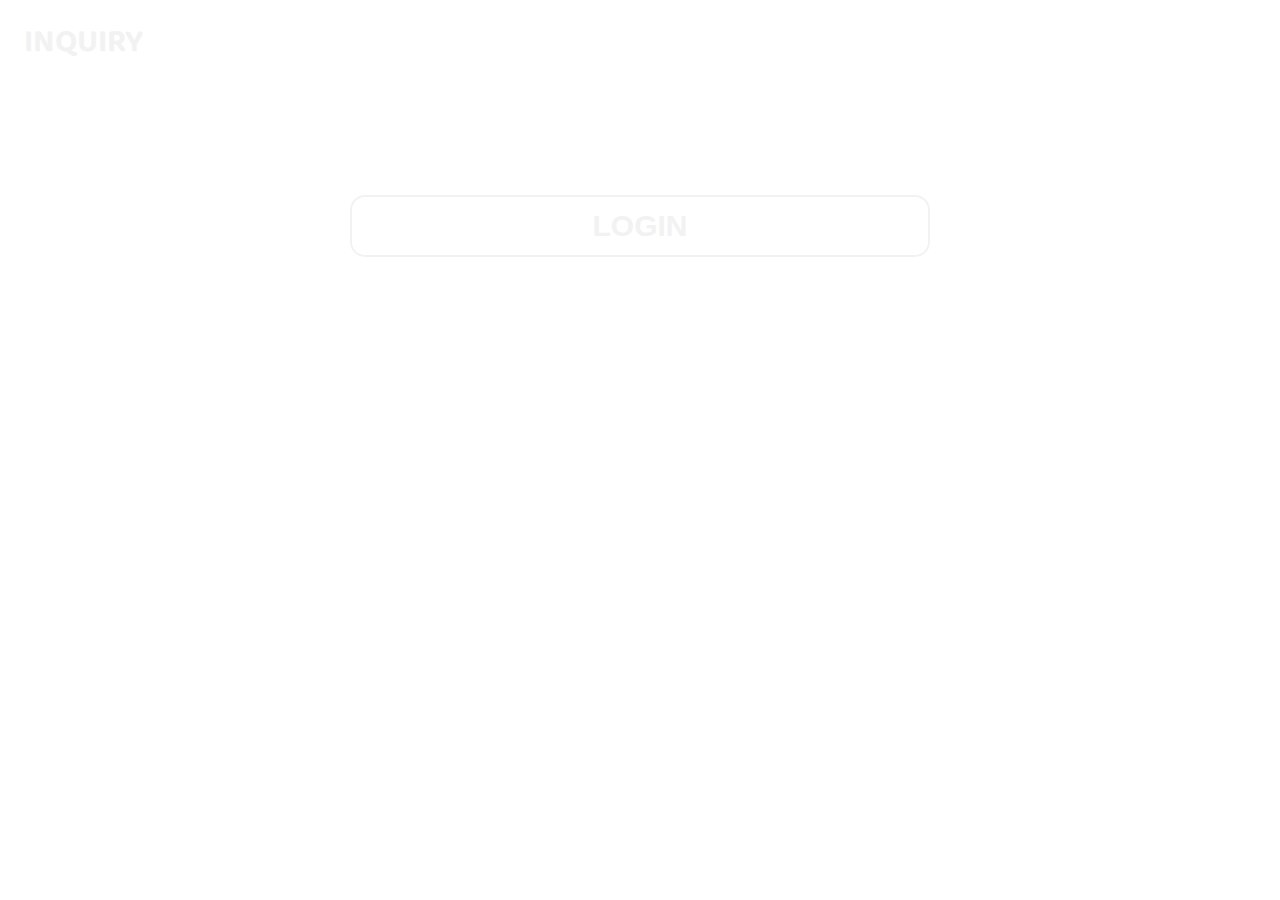
<file: halt.html>
<!DOCTYPE html>
<html lang="en">
<head>
    <meta charset="UTF-8">
    <meta name="viewport" content="width=device-width, initial-scale=1.0">
    <title>Inquiry-Results</title> <!-- edit this to adjust browser tab name -->
    <link rel="stylesheet" href="CSS/main.css" type="text/css"> <!--the .css not the .scss because .scss is just for writing code-->
    <script src="app.js"></script>
</head>

<body>
    <div class="navbar">
        <a href="#", class="sitename"><b>INQUIRY</b></a>
        <!--<button type = "button" class = "login-button" onclick="authorize()"><b>LOGIN</b></button> -->
    </div>
    <p id = "msg-text">LOGIN TO SPOTIFY ACCOUNT TO ACCESS SITE FEATURES</p>
    <button type = "button" class = "log-btn" id = "halt-login-id" onclick="authorize()"><b>LOGIN</b></button>
</body>
</file>
<file: CSS/main.css>
/*
Developer Note: dont forget to click "watch sass" in VS Code
*/
@import url("https://fonts.googleapis.com/css2?family=Baloo+Tammudu+2&display=swap");
@import url("https://fonts.googleapis.com/css2?family=Montserrat:wght@500&display=swap");
@import url("https://fonts.googleapis.com/css2?family=Mukta:wght@500&display=swap");
:root {
  --text-color: #E9C46A;
  --off-white: rgb(242, 242, 242);
  --darker-white: rgb(216, 216, 216);
  --track-card-width: 500px;
  --custom-opacity: .5;
  --white-Linear-Gradient:linear-gradient(
        180deg,
        #ffffff, 
        #e9e9e9, 
        #dcdbdb, 
        #d3d3d3, 
    );
}

@-webkit-keyframes appear {
  from {
    opacity: 0%;
  }
  to {
    opacity: 100%;
  }
}

@keyframes appear {
  from {
    opacity: 0%;
  }
  to {
    opacity: 100%;
  }
}

@-webkit-keyframes disappear {
  from {
    opacity: 100%;
  }
  99% {
    visibility: visible;
  }
  to {
    visibility: hidden;
    opacity: 0%;
  }
}

@keyframes disappear {
  from {
    opacity: 100%;
  }
  99% {
    visibility: visible;
  }
  to {
    visibility: hidden;
    opacity: 0%;
  }
}

body {
  -webkit-animation-name: appear;
          animation-name: appear;
  -webkit-animation-duration: 2s;
          animation-duration: 2s;
  font-family: 'Baloo Tammudu 2', cursive;
  background-size: cover;
  background-repeat: no-repeat;
  background-attachment: fixed;
  color: white;
}

.body-container {
  position: relative;
}

#main-body-id {
  background-image: url("/Inquiry/resources/main_bg.jpg");
}

#halt-body-id {
  background-image: url("/Inquiry/resources/black_bg.jpg");
}

#result-body-id, #profile-body-id {
  background-image: url("/Inquiry/resources/bg.jpg");
}

#main-body-id::before {
  content: "";
  position: absolute;
  background-color: rgba(0, 0, 0, 0.1);
  top: 0;
  left: 0;
  bottom: 0;
  right: 0;
}

.navbar {
  display: inline-block;
}

.navbar .sitename {
  display: inherit;
  overflow: hidden;
  height: 1.5em;
  width: auto;
  margin-top: .15em;
  margin-left: .5em;
  font-size: 2em;
  color: var(--off-white);
  text-decoration: none;
  cursor: pointer;
  -webkit-transition: 1s;
  transition: 1s;
}

.navbar .sitename:hover {
  -webkit-transform: scale(1.05);
          transform: scale(1.05);
  opacity: var(--custom-opacity);
}

.navbar .menu-bars-active, .navbar .menu-bars-inactive {
  position: absolute;
  right: 2em;
  top: 1.5em;
  cursor: pointer;
}

.navbar .menu-bars-active div, .navbar .menu-bars-inactive div {
  height: 4px;
  background-color: white;
  margin: 5px;
  width: 35px;
  -webkit-transition: 1s;
  transition: 1s;
}

.navbar .menu-bars-active:hover .bar2 {
  -webkit-transform: translate(5px);
          transform: translate(5px);
  width: 25px;
}

.navbar .menu-bars-active:hover .bar3 {
  -webkit-transform: translate(10px);
          transform: translate(10px);
  width: 15px;
}

.navbar .menu-bars-inactive {
  -webkit-transition: 1s;
  transition: 1s;
}

.navbar .menu-bars-inactive div {
  width: 20px;
}

.navbar .menu-bars-inactive .bar1 {
  -webkit-transform: rotate(45deg) translate(7px, 6px);
          transform: rotate(45deg) translate(7px, 6px);
}

.navbar .menu-bars-inactive .bar2 {
  -webkit-transform: rotate(130deg);
          transform: rotate(130deg);
}

.navbar .menu-bars-inactive .bar3 {
  opacity: 0%;
}

.navbar .menu-bars-inactive:hover {
  -webkit-transition: 1s;
  transition: 1s;
  -webkit-transform: scale(1.2);
          transform: scale(1.2);
  opacity: var(--custom-opacity);
}

.navbar .menu-content-show {
  display: inline-block;
  -webkit-animation-name: appear;
          animation-name: appear;
  -webkit-animation-duration: .5s;
          animation-duration: .5s;
}

.navbar .menu-content-hide {
  -webkit-animation-name: disappear;
          animation-name: disappear;
  -webkit-animation-duration: .5s;
          animation-duration: .5s;
  -webkit-animation-fill-mode: forwards;
          animation-fill-mode: forwards;
}

.navbar .menu-content-hide-first {
  visibility: hidden;
}

.navbar .menu-content-show, .navbar .menu-content-hide, .navbar .menu-content-hide-first {
  position: absolute;
  right: 2em;
  top: 3em;
  z-index: 1;
  -webkit-transition: 1s;
  transition: 1s;
}

.navbar .menu-content-show .menu-list, .navbar .menu-content-hide .menu-list, .navbar .menu-content-hide-first .menu-list {
  padding: 0;
  text-decoration: none;
  list-style-type: none;
}

.navbar .menu-content-show .menu-list li, .navbar .menu-content-hide .menu-list li, .navbar .menu-content-hide-first .menu-list li {
  cursor: pointer;
  color: orange;
  text-align: center;
  background-color: white;
  margin-bottom: .4em;
  padding: 0;
  height: 27px;
  width: 100px;
  border-color: white;
  border-radius: .4em;
  border-style: solid;
}

.searching-for {
  text-align: center;
  position: relative;
  height: 9em;
  overflow: hidden;
}

.searching-for #searching-for-id {
  position: relative;
  display: inline-block;
  margin-bottom: 0;
  -webkit-animation-fill-mode: forwards;
          animation-fill-mode: forwards;
  height: 40px;
  opacity: 80%;
}

.searching-for #searching-for-query-id {
  position: absolute;
  left: 50%;
  -webkit-transform: translateX(-50%);
          transform: translateX(-50%);
  margin-top: 0;
  margin-bottom: .2em;
  font-size: 300%;
  height: 80px;
  top: 1em;
}

.track-wrapper {
  -webkit-animation-name: appear;
          animation-name: appear;
  -webkit-animation-duration: 3s;
          animation-duration: 3s;
  -webkit-animation-fill-mode: forwards;
          animation-fill-mode: forwards;
  position: relative;
  width: var(--track-card-width);
  left: 50%;
  -webkit-transform: translateX(-50%);
          transform: translateX(-50%);
  margin-bottom: 1em;
  font-family: 'Mukta', sans-serif;
}

.track-wrapper .track-only-option {
  -ms-grid-columns: 420px 50px;
      grid-template-columns: 420px 50px;
}

.track-wrapper .track-select-btn {
  border-radius: 50%;
  border-color: white;
  border-style: solid;
  background-color: white;
  width: 20px;
  height: 20px;
  position: absolute;
  left: -32px;
  top: 50%;
  -webkit-transform: translateY(-50%);
          transform: translateY(-50%);
  z-index: 1;
}

.track-wrapper .track-select-btn:hover {
  border-color: #920000;
}

.track-wrapper .track-select-btn .track-select-btn-selected {
  border-radius: 50%;
  background-color: #920000;
  width: 20px;
  height: 20px;
  z-index: 2;
}

.track-wrapper .playlist-option {
  -ms-grid-columns: 81px 335px 64px;
      grid-template-columns: 81px 335px 64px;
}

.track-wrapper .track-card-container {
  position: relative;
  height: 80px;
  border-style: solid;
  border-right-width: .8em;
  border-left-width: .8em;
  border-radius: .5em;
  margin-bottom: .3em;
  background-image: -webkit-gradient(linear, left top, left bottom, from(#d3d3d3), color-stop(#dcdbdb), color-stop(#e9e9e9), color-stop(#ffffff), color-stop(#e9e9e9), color-stop(#dcdbdb), to(#d3d3d3));
  background-image: linear-gradient(180deg, #d3d3d3, #dcdbdb, #e9e9e9, #ffffff, #e9e9e9, #dcdbdb, #d3d3d3);
  -webkit-transition: .25s;
  transition: .25s;
  display: -ms-grid;
  display: grid;
}

.track-wrapper .track-card-container .album-img-container {
  position: relative;
}

.track-wrapper .track-card-container .album-img-container .album-img {
  width: 80px;
  height: 80px;
}

.track-wrapper .track-card-container .album-img-container .play-button, .track-wrapper .track-card-container .album-img-container .pause-button {
  height: 50px;
  width: 50px;
  left: 50%;
  top: 50%;
  -webkit-transform: translate(-50%, -50%);
          transform: translate(-50%, -50%);
  position: absolute;
  z-index: 9;
}

.track-wrapper .track-card-container .album-img-container .play-button:hover, .track-wrapper .track-card-container .album-img-container .pause-button:hover {
  border-style: solid;
  border-color: white;
  border-radius: 50%;
  background-color: #fa5f5f;
}

.track-wrapper .track-card-container .album-img-container .audio-playing {
  border-style: solid;
  border-color: var(--off-white);
  border-radius: 50%;
  background-color: var(--off-white);
}

.track-wrapper .track-card-container .track-and-artist {
  text-align: center;
}

.track-wrapper .track-card-container .track-and-artist .track-name {
  font-size: larger;
  line-height: .9em;
  padding-top: .5em;
  padding-bottom: .5em;
  font-weight: bold;
  /* Create the gradient. */
  background-image: linear-gradient(45deg, #CA4246 40%, #E16541 40%, #ee4f22 50%, #ec7113 65%, #fc9343 75%, #e0960d 85%);
  background-repeat: repeat;
  /* Use the text as a mask for the background. */
  /* This will show the gradient as a text color rather than element bg. */
  -webkit-background-clip: text;
  background-clip: text;
  -moz-background-clip: text;
  -webkit-text-fill-color: transparent;
  -moz-text-fill-color: transparent;
}

.track-wrapper .track-card-container .track-and-artist .artist-name {
  color: black;
  opacity: 80%;
  font-style: italic;
  line-height: 1em;
}

.track-wrapper .track-card-container .track-arrow-img {
  display: inline;
  position: relative;
  right: .1em;
}

.track-wrapper .track-card-container .track-arrow-img .card-svg-down-class, .track-wrapper .track-card-container .track-arrow-img .card-svg-up-class {
  padding-top: 2em;
  margin-top: -2em;
  padding-bottom: 2em;
  margin-bottom: -2em;
  position: absolute;
  cursor: pointer;
  -webkit-transition: .25s;
  transition: .25s;
}

.track-wrapper .track-card-container .track-arrow-img .card-svg-down-class {
  left: 50%;
  -webkit-transform: translateX(-50%) translateY(35%) rotate(0deg);
          transform: translateX(-50%) translateY(35%) rotate(0deg);
}

.track-wrapper .track-card-container .track-arrow-img .card-svg-up-class {
  left: 50%;
  -webkit-transform: translateX(-50%) translateY(35%) rotate(180deg);
          transform: translateX(-50%) translateY(35%) rotate(180deg);
}

.track-wrapper .track-card-container:hover {
  border-top-width: .6em;
  border-bottom-width: .6em;
}

.track-wrapper .info-card-show, .track-wrapper .info-card-hide {
  color: black;
  height: 10em;
  background-color: white;
  text-align: center;
  border-radius: .8em;
}

.track-wrapper .info-card-show .info-top-data, .track-wrapper .info-card-hide .info-top-data {
  font-size: small;
  border-bottom-width: .3em;
  border-bottom-style: solid;
  border-color: var(--off-white);
}

.track-wrapper .info-card-show .info-top-data p, .track-wrapper .info-card-hide .info-top-data p {
  display: inline;
  margin: 0;
  margin-left: .8em;
}

.track-wrapper .info-card-show .analysis-grid, .track-wrapper .info-card-hide .analysis-grid {
  display: -ms-grid;
  display: grid;
  position: relative;
  -ms-grid-columns: 120px 120px 120px;
      grid-template-columns: 120px 120px 120px;
  grid-column-gap: 10px;
  font-size: smaller;
  padding-left: 4em;
}

.track-wrapper .info-card-show .analysis-grid div, .track-wrapper .info-card-hide .analysis-grid div {
  height: 20px;
  border-radius: .5em;
}

.track-wrapper .info-card-show .analysis-grid .skill-bar-container, .track-wrapper .info-card-hide .analysis-grid .skill-bar-container {
  -webkit-box-sizing: border-box;
          box-sizing: border-box;
  background-color: darkred;
}

.track-wrapper .info-card-show .analysis-grid .skill-bar-container .skills-bar-text, .track-wrapper .info-card-hide .analysis-grid .skill-bar-container .skills-bar-text {
  background-color: red;
  text-align: right;
  color: white;
  padding-right: 5px;
}

.track-wrapper .info-card-hide {
  display: none;
}

.log-btn {
  position: absolute;
  top: 1.2em;
  right: 2em;
  margin: 0;
  padding: .4em;
  cursor: pointer;
  font-size: 18px;
  border: 2px solid;
  border-radius: .5em;
  background-color: transparent;
  color: var(--off-white);
}

.log-btn:hover {
  opacity: var(--custom-opacity);
}

#halt-login-id {
  left: 50%;
  -webkit-transform: translate(-50%);
          transform: translate(-50%);
  top: 6em;
  font-size: 30px;
  background-color: white;
  margin-top: .5em;
}

#halt-login-id span {
  /* Create the gradient. */
  background-image: linear-gradient(45deg, #CA4246 16.666%, #E16541 16.666%, #E16541 33.333%, #F18F43 33.333%, #F18F43 50%, #8B9862 50%, #8B9862 66.666%, #476098 66.666%, #476098 83.333%, #A7489B 83.333%);
  background-repeat: repeat;
  /* Use the text as a mask for the background. */
  /* This will show the gradient as a text color rather than element bg. */
  -webkit-background-clip: text;
  background-clip: text;
  -moz-background-clip: text;
  -webkit-text-fill-color: transparent;
  -moz-text-fill-color: transparent;
}

#halt-msg-text {
  position: relative;
  text-align: center;
  font-size: 18px;
  padding-top: .3em;
  width: 500px;
  height: 50px;
  left: 50%;
  -webkit-transform: translate(-50%);
          transform: translate(-50%);
}

#halt-msg-text span {
  font-size: x-large;
  /* Create the gradient. */
  background-image: linear-gradient(45deg, #CA4246 16.666%, #E16541 16.666%, #E16541 33.333%, #F18F43 33.333%, #F18F43 50%, #8B9862 50%, #8B9862 66.666%, #476098 66.666%, #476098 83.333%, #A7489B 83.333%);
  background-repeat: repeat;
  /* Use the text as a mask for the background. */
  /* This will show the gradient as a text color rather than element bg. */
  -webkit-background-clip: text;
  background-clip: text;
  -moz-background-clip: text;
  -webkit-text-fill-color: transparent;
  -moz-text-fill-color: transparent;
}

.search-section {
  position: absolute;
  left: 50%;
  -webkit-transform: translate(-50%);
          transform: translate(-50%);
}

.search-section .search-title {
  text-align: center;
  font-size: 2.5em;
  width: 14.5em;
  height: 1.8em;
  display: block;
  margin-left: auto;
  margin-right: auto;
  background-color: var(--off-white);
  border-radius: 1em;
  margin-bottom: .2em;
}

.search-section .search-title p {
  /* Create the gradient. */
  background-image: linear-gradient(45deg, #CA4246 16.666%, #E16541 16.666%, #E16541 33.333%, #F18F43 33.333%, #F18F43 50%, #8B9862 50%, #8B9862 66.666%, #476098 66.666%, #476098 83.333%, #A7489B 83.333%);
  background-repeat: repeat;
  /* Use the text as a mask for the background. */
  /* This will show the gradient as a text color rather than element bg. */
  -webkit-background-clip: text;
  background-clip: text;
  -moz-background-clip: text;
  -webkit-text-fill-color: transparent;
  -moz-text-fill-color: transparent;
}

.search-section .search-bar-div {
  text-align: center;
  margin-top: 0;
}

.search-section .search-bar-div #search-input {
  border-style: solid;
  border-width: 1em;
  width: 28em;
  height: 5em;
  border-radius: 2em;
  border-color: var(--off-white);
  outline-width: 0;
}

.search-section .dropdown-wrapper {
  position: absolute;
  top: 8.5em;
  right: 0em;
}

.search-section .dropdown-wrapper .selectSearch {
  margin: 0;
  padding: 0;
  background-color: white;
  border-color: var(--off-white);
  height: 2.7em;
  border-width: .3em;
  border-radius: .5em;
  font-family: inherit;
}

.search-section .search-button-div {
  text-align: center;
}

.search-section .search-button-div :hover {
  color: #cecece;
}

.search-section .search-button {
  margin-top: 1em;
  font-family: 'Montserrat', sans-serif;
  background-color: whitesmoke;
  border: none;
  text-decoration: none;
  text-align: center;
  cursor: pointer;
  height: 3.2em;
  width: 10em;
  border-radius: .75em;
}

.search-section .search-button #sb-span {
  /* Create the gradient. */
  background-image: linear-gradient(45deg, #CA4246 16.666%, #E16541 16.666%, #E16541 33.333%, #F18F43 33.333%, #F18F43 50%, #8B9862 50%, #8B9862 66.666%, #476098 66.666%, #476098 83.333%, #A7489B 83.333%);
  background-repeat: repeat;
  /* Use the text as a mask for the background. */
  /* This will show the gradient as a text color rather than element bg. */
  -webkit-background-clip: text;
  background-clip: text;
  -moz-background-clip: text;
  -webkit-text-fill-color: transparent;
  -moz-text-fill-color: transparent;
  font-size: 17px;
  color: #484848;
}

.search-section .search-button:hover {
  opacity: 90%;
}

.creditBar ul {
  position: fixed;
  bottom: 0;
  list-style: none;
  margin: 0;
  padding: 0;
  overflow: hidden;
  text-align: center;
  left: 50%;
  -webkit-transform: translate(-50%);
          transform: translate(-50%);
}

.creditBar ul li {
  display: inline;
  padding: 0em 1em 0em 0em;
}

.creditBar ul li a {
  text-decoration: none;
  color: white;
}

.creditBar ul li a:hover {
  color: #cecece;
}

.sub-body-wrapper .profile-wrapper {
  text-align: center;
}

.sub-body-wrapper .profile-wrapper .profile-header-wrapper .profile-picture-blank {
  -webkit-transform: scale(0.8);
          transform: scale(0.8);
}

.sub-body-wrapper .profile-wrapper .profile-header-wrapper .profile-picture-custom {
  height: 170px;
  position: relative;
}

.sub-body-wrapper .profile-wrapper .profile-header-wrapper .profile-picture-custom a {
  display: block;
  height: 0;
}

.sub-body-wrapper .profile-wrapper .profile-header-wrapper .profile-picture-custom a #user-img-id {
  background-color: black;
  border-radius: 50%;
  border-style: solid;
  border-width: .3em;
  border-color: black;
  width: 140px;
  height: 130px;
}

.sub-body-wrapper .profile-wrapper .profile-header-wrapper .profile-picture-custom a #user-img-id:hover {
  border-color: white;
}

.sub-body-wrapper .profile-wrapper .profile-header-wrapper #profile-header-id {
  margin-top: 2em;
  margin-bottom: .5em;
  height: auto;
  line-height: .5em;
  opacity: 80%;
}

.sub-body-wrapper .profile-wrapper .profile-header-wrapper #profile-name-id {
  margin: 0;
  line-height: 1em;
}

.sub-body-wrapper .profile-wrapper .profile-info-cont #profile-info-list-id {
  padding: 0;
  margin-top: 0;
}

.sub-body-wrapper .profile-wrapper .profile-info-cont #profile-info-list-id li {
  list-style-type: none;
  display: inline-block;
  margin-right: .5em;
}

.sub-body-wrapper .profile-wrapper .profile-info-cont #profile-info-list-id p {
  margin: 0;
}

.sub-body-wrapper .profile-wrapper .profile-info-cont #profile-info-list-id a {
  text-decoration: none;
}

.sub-body-wrapper .playlist-wrapper #playlist-heading-id {
  position: relative;
  text-align: center;
  color: black;
  background-color: var(--off-white);
  width: 80%;
  left: 50%;
  margin-top: 0;
  -webkit-transform: translate(-50%);
          transform: translate(-50%);
  border-radius: .9em;
  padding-top: 14px;
  line-height: 1.2em;
}

.sub-body-wrapper .playlist-wrapper #playlist-heading-id span {
  background-image: linear-gradient(45deg, #CA4246 40%, #E16541 40%, #ee4f22 50%, #ec7113 65%, #fc9343 75%, #e0960d 85%);
  background-repeat: repeat;
  -webkit-background-clip: text;
  background-clip: text;
  -moz-background-clip: text;
  -webkit-text-fill-color: transparent;
  -moz-text-fill-color: transparent;
}

.carousel-container {
  width: 400px;
  position: relative;
  left: 50%;
  -webkit-transform: translate(-50%);
          transform: translate(-50%);
}

.carousel-container div {
  text-align: center;
  text-decoration: underline;
  font-size: large;
  font-weight: bold;
  margin-top: .7em;
  line-height: 15px;
}

.carousel-container .playlist-item-class {
  margin-right: .25em;
  margin-left: .25em;
}

.carousel-container .slick-slide {
  opacity: 50%;
}

.carousel-container .slick-center {
  opacity: 100%;
}

.carousel-container .slick-arrow {
  -webkit-transform: scale(1.5);
          transform: scale(1.5);
}

.carousel-container img {
  border-style: solid;
  border-color: #ff844b;
  border-width: 1em;
  position: relative;
  left: 50%;
  -webkit-transform: translate(-50%);
          transform: translate(-50%);
  width: 130px;
  height: 130px;
}

.playlist-tracks {
  border-radius: .5em;
  padding-top: .5em;
  position: relative;
  background-image: -webkit-gradient(linear, left top, left bottom, color-stop(20%, #fd4d53), color-stop(30%, #ff7d7d), color-stop(40%, #fd9e97), color-stop(75%, #fdce76), color-stop(85%, #ffc964));
  background-image: linear-gradient(180deg, #fd4d53 20%, #ff7d7d 30%, #fd9e97 40%, #fdce76 75%, #ffc964 85%);
  background-repeat: repeat;
  left: 50%;
  -webkit-transform: translate(-50%);
          transform: translate(-50%);
  height: auto;
  max-height: 800px;
  width: 580px;
  overflow: auto;
}

.sort-filter-wrapper {
  display: -ms-grid;
  display: grid;
  -ms-grid-rows: 40px 40px;
      grid-template-rows: 40px 40px;
  margin-bottom: 1em;
  margin-top: 1em;
  border-bottom-style: solid;
  border-top-style: solid;
  padding-bottom: .5em;
  padding-top: .5em;
  border-width: 1px;
  border-radius: .5em;
}

.sort-filter-wrapper .sort-filter-container {
  position: relative;
  left: 50%;
  -webkit-transform: translate(-50%);
          transform: translate(-50%);
  display: -ms-grid;
  display: grid;
  -ms-grid-columns: 200px 180px;
      grid-template-columns: 200px 180px;
  width: 380px;
}

.sort-filter-wrapper .sort-filter-container .sort-or-filter-radio-wrapper {
  position: relative;
  left: 50%;
  -webkit-transform: translate(-50%);
          transform: translate(-50%);
}

.sort-filter-wrapper .sort-filter-container .track-properties-list .property-select {
  height: 2.5em;
  font-family: inherit;
  position: relative;
  left: 50%;
  -webkit-transform: translate(-50%);
          transform: translate(-50%);
  border-style: solid;
  border-color: white;
  border-width: .3em;
  border-radius: .5em;
}

.sort-filter-wrapper .sort-filter-container .filter-range-div {
  display: -ms-grid;
  display: grid;
  -ms-grid-columns: 40px 150px 40px;
      grid-template-columns: 40px 150px 40px;
  text-align: center;
}

.sort-filter-wrapper .sort-filter-container .filter-range-div .current-range {
  padding-top: 8px;
  display: -ms-grid;
  display: grid;
  -ms-grid-rows: 15px 20px 20px;
      grid-template-rows: 15px 20px 20px;
  row-gap: 2px;
}

.sort-filter-wrapper .sort-filter-container .filter-range-div .current-range #slider-text-id {
  line-height: 1.5em;
  border-radius: .5em;
  border-style: solid;
  border-color: white;
  position: relative;
  left: 50%;
  color: #ed3030;
  -webkit-transform: translate(-50%);
          transform: translate(-50%);
  background-color: white;
}

.sort-filter-wrapper .sort-filter-container .filter-range-div .current-range #greater-less-than-id {
  border-style: solid;
  border-color: white;
  border-radius: .5em;
}

.sort-filter-wrapper .sort-filter-container .ascending-descending-container {
  position: relative;
  left: 50%;
  -webkit-transform: translate(-50%);
          transform: translate(-50%);
}

.sort-filter-wrapper .sort-filter-container .ascending-descending-container .ascending-descending-wrapper {
  border-style: solid;
  border-color: white;
  border-width: .3em;
  border-radius: .5em;
}

.sort-filter-wrapper .sort-or-filter-submit-wrapper #sort-filter-submit-id {
  font-family: inherit;
  color: #444444;
  position: relative;
  color: #ffb362;
  left: 50%;
  top: 50%;
  -webkit-transform: translate(-50%, -50%);
          transform: translate(-50%, -50%);
  cursor: pointer;
  -webkit-transition: .4s;
  transition: .4s;
  border-style: solid;
  border-radius: .8em;
  border-color: white;
  background-color: white;
  font-size: large;
  height: 35px;
  width: 100px;
}

.sort-filter-wrapper .sort-or-filter-submit-wrapper #sort-filter-submit-id:hover {
  -webkit-box-shadow: 0 12px 16px 0 rgba(0, 0, 0, 0.24), 0 17px 50px 0 rgba(0, 0, 0, 0.19);
          box-shadow: 0 12px 16px 0 rgba(0, 0, 0, 0.24), 0 17px 50px 0 rgba(0, 0, 0, 0.19);
  background-color: #ff2222;
  color: white;
}

.sort-filter-wrapper .filter-range-show {
  width: 610px;
  -ms-grid-columns: 200px 180px 230px;
      grid-template-columns: 200px 180px 230px;
}

.sort-filter-wrapper .ascend-descend-show {
  width: 510px;
  -ms-grid-columns: 200px 180px 120px;
      grid-template-columns: 200px 180px 120px;
}

.property-definitions-class {
  position: relative;
  left: 50%;
  -webkit-transform: translate(-50%);
          transform: translate(-50%);
  width: 55%;
  color: black;
}

.property-definitions-class #property-definitions-title-id {
  position: relative;
  left: 50%;
  -webkit-transform: translate(-50%);
          transform: translate(-50%);
  text-align: center;
  font-size: large;
  font-weight: bold;
  color: #ffb362;
  background-color: white;
  border-left-style: solid;
  border-right-style: solid;
  border-radius: .5em;
  height: 30px;
  width: 250px;
  cursor: pointer;
  -webkit-transition: .5s;
  transition: .5s;
  line-height: .9em;
  -webkit-transform-origin: center center;
          transform-origin: center center;
  -webkit-user-select: none;
     -moz-user-select: none;
      -ms-user-select: none;
          user-select: none;
  line-height: .4em;
}

.property-definitions-class #property-definitions-title-id:hover {
  border-left-width: .5em;
  border-right-width: .5em;
}

.property-definitions-class #property-definitions-title-id .property-def-arrow-down {
  -webkit-transform: scale(0.5) rotate(0deg);
          transform: scale(0.5) rotate(0deg);
}

.property-definitions-class #property-definitions-title-id .property-def-arrow-up {
  -webkit-transform: scale(0.5) rotate(180deg);
          transform: scale(0.5) rotate(180deg);
}

.property-definitions-class #property-definitions-span-id {
  position: relative;
  display: -webkit-box;
  display: -ms-flexbox;
  display: flex;
  -webkit-box-pack: center;
      -ms-flex-pack: center;
          justify-content: center;
  -webkit-box-align: center;
      -ms-flex-align: center;
          align-items: center;
  height: 30px;
  padding-top: .25em;
}

.property-definitions-class #property-def-arrow-id {
  -webkit-transition: .5s;
  transition: .5s;
  position: absolute;
  right: 0;
  top: .2em;
}

.property-definitions-class ul {
  list-style: none;
  padding-left: 0;
  overflow: auto;
  background-color: white;
  max-height: 600px;
  min-width: 300px;
  border-style: solid;
  border-radius: .5em;
  border-color: white;
}

.property-definitions-class li {
  margin-bottom: .2em;
  display: -ms-grid;
  display: grid;
  -ms-grid-columns: auto auto;
      grid-template-columns: auto auto;
  border-bottom-style: solid;
  border-bottom-color: red;
}

.property-definitions-class li .prop-def-point {
  display: -webkit-box;
  display: -ms-flexbox;
  display: flex;
  -webkit-box-pack: center;
      -ms-flex-pack: center;
          justify-content: center;
  -webkit-box-align: center;
      -ms-flex-align: center;
          align-items: center;
  color: #312f2f;
  padding-right: .2em;
  padding-left: .2em;
  min-width: 150px;
}

.property-definitions-class li .prop-def-txt {
  font-size: .85em;
  padding-top: .7em;
  line-height: 1.2em;
  padding-right: .2em;
}

.create-add-playlist-wrapper {
  margin-top: 1em;
}

.create-add-playlist-wrapper .amnt-tracks-selected {
  text-align: center;
  position: relative;
  width: 200px;
  left: 50%;
  -webkit-transform: translate(-50%);
          transform: translate(-50%);
}

.create-add-playlist-wrapper .create-add-playlist-btn {
  position: relative;
  width: 400px;
  left: 50%;
  -webkit-transform: translate(-50%);
          transform: translate(-50%);
  margin-bottom: 6em;
}

.create-add-playlist-wrapper .create-add-playlist-btn .create-playlist-btn, .create-add-playlist-wrapper .create-add-playlist-btn .add-to-playlist-btn {
  font-family: inherit;
  background-color: white;
  display: block;
  position: relative;
  left: 50%;
  -webkit-transform: translate(-50%);
          transform: translate(-50%);
  border-radius: .5em;
  border-style: solid;
  border-color: white;
  height: 30px;
  width: 200px;
  margin-bottom: .8em;
  -webkit-transition: .3s;
  transition: .3s;
}

.create-add-playlist-wrapper .create-add-playlist-btn .create-playlist-btn:hover, .create-add-playlist-wrapper .create-add-playlist-btn .add-to-playlist-btn:hover {
  -webkit-transform: translate(-50%) scale(1.1);
          transform: translate(-50%) scale(1.1);
}

.create-add-playlist-wrapper .create-add-playlist-btn .new-playlist-name .new-playlist-name-form {
  position: relative;
  width: 300px;
  height: 130px;
  text-align: center;
  left: 50%;
  -webkit-transform: translate(-50%);
          transform: translate(-50%);
  background-color: white;
  border-radius: .7em;
  margin-bottom: 1em;
}

.create-add-playlist-wrapper .create-add-playlist-btn .new-playlist-name .new-playlist-name-form label {
  position: absolute;
  left: 50%;
  -webkit-transform: translate(-50%);
          transform: translate(-50%);
  top: 6px;
  width: 230px;
  color: #fd6969;
  font-weight: bold;
}

.create-add-playlist-wrapper .create-add-playlist-btn .new-playlist-name .new-playlist-name-form #new-playlist-name-id {
  position: absolute;
  left: 50%;
  -webkit-transform: translate(-50%);
          transform: translate(-50%);
  top: 40px;
  border-radius: .5em;
  border-color: #fd6969;
  border-style: solid;
  font-family: monospace;
}

.create-add-playlist-wrapper .create-add-playlist-btn .new-playlist-name .new-playlist-name-form #new-playlist-name-submit-id {
  position: absolute;
  left: 37%;
  -webkit-transform: translate(-50%);
          transform: translate(-50%);
  top: 70px;
}

.create-add-playlist-wrapper .create-add-playlist-btn .new-playlist-name .new-playlist-name-form #new-playlist-name-cancel-id {
  position: absolute;
  left: 63%;
  -webkit-transform: translate(-50%);
          transform: translate(-50%);
  top: 70px;
}

.create-add-playlist-wrapper .create-add-playlist-btn .new-playlist-name .new-playlist-name-form #new-playlist-name-submit-id, .create-add-playlist-wrapper .create-add-playlist-btn .new-playlist-name .new-playlist-name-form #new-playlist-name-cancel-id {
  border-radius: .7em;
  border-style: solid;
  border-color: #fd6969;
  background-color: white;
  font-family: inherit;
  height: 30px;
  cursor: pointer;
  -webkit-transition: .4s;
  transition: .4s;
}

.create-add-playlist-wrapper .create-add-playlist-btn .new-playlist-name .new-playlist-name-form #new-playlist-name-submit-id:hover, .create-add-playlist-wrapper .create-add-playlist-btn .new-playlist-name .new-playlist-name-form #new-playlist-name-cancel-id:hover {
  border-left-width: .5em;
  border-right-width: .5em;
  opacity: 80%;
}

.create-add-playlist-wrapper .create-add-playlist-btn .existing-playlist-selection {
  position: relative;
  width: 300px;
  height: 130px;
  text-align: center;
  left: 50%;
  -webkit-transform: translate(-50%);
          transform: translate(-50%);
  background-color: white;
  border-radius: .7em;
}

.create-add-playlist-wrapper .create-add-playlist-btn .existing-playlist-selection span {
  text-align: center;
  position: absolute;
  left: 50%;
  -webkit-transform: translate(-50%);
          transform: translate(-50%);
  color: #fd6969;
  height: 20px;
  font-weight: bold;
}

.create-add-playlist-wrapper .create-add-playlist-btn .existing-playlist-selection .existing-playlist-select {
  position: absolute;
  left: 50%;
  -webkit-transform: translate(-50%);
          transform: translate(-50%);
  top: 35px;
  border-style: solid;
  border-radius: .5em;
  border-width: .2em;
  font-family: monospace;
  border-color: #fd6969;
}

.create-add-playlist-wrapper .create-add-playlist-btn .existing-playlist-selection #existing-playlist-submit-id {
  position: absolute;
  left: 50%;
  -webkit-transform: translate(-50%);
          transform: translate(-50%);
  top: 70px;
  border-style: solid;
  border-radius: .5em;
  border-color: #fd6969;
  background-color: white;
  cursor: pointer;
  -webkit-transition: .4s;
  transition: .4s;
  font-family: inherit;
  height: 2em;
  line-height: 2.2em;
}

.create-add-playlist-wrapper .create-add-playlist-btn .existing-playlist-selection #existing-playlist-submit-id:hover {
  border-left-width: .5em;
  border-right-width: .5em;
  opacity: 80%;
}
/*# sourceMappingURL=main.css.map */
</file>
